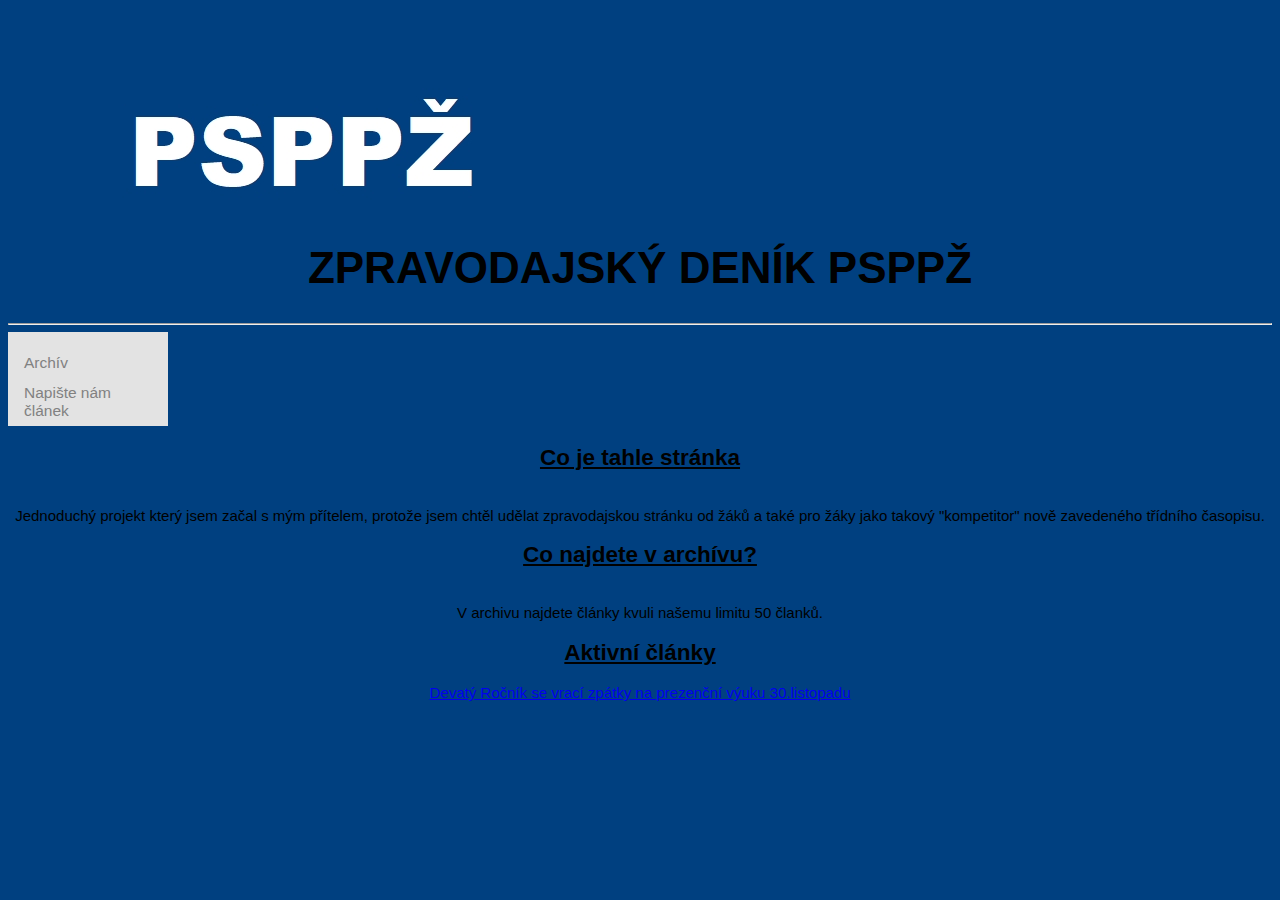
<file: index.html>
<!DOCTYPE html>
<title>
	ZD PSPPŽ
	</title>
<meta charset="utf-8">
<meta name="description" content="Projekt který jsem začal s přítelem, protože jsem chtěl udělat zpravodajskou stránku od žáků a také pro žáky.">
<meta name=viewport content="width=device-width, initial-scale=1">
    <link rel="icon" type="png" href="lol.png">
   
<meta name="theme-color" content="#000080">
	
<style>
	html {
	background-color: #004080;
	font-family: Helvetica;
	font-weight: normal;
		font-size: 15px;
	}
	::-webkit-scrollbar {
  width: 7.5px;
}


::-webkit-scrollbar-track {
  background: #203A74; 
}
 

::-webkit-scrollbar-thumb {
  background: #f11; 
}


::-webkit-scrollbar-thumb:hover {
  background: #f11; 
}

header {
font-family: Helvetica;
font-size: 22px;
font-style: normal;
font-weight: bold;
text-decoration: none;
text-transform: uppercase;
color: black;	
}
.sidenav {
  height: 100%;
  width: 160px; 
  position: sticky;
  z-index: 1;
  top: 0;
  left: 0;
  background-color: #e3e3e3;
  overflow-x: hidden;
  padding-top: 16px;
}
.sidenav a {
  padding: 6px 8px 6px 16px;
  text-decoration: none;
  font-size: 15.5px;
  color: #818181;
  display: block;
}
.sidenav a:hover {
  color: #000000;
}
  </style>
<head>
	 <meta property="og:image" content="https://www.psppz.tk/psppz.jpg"/>
    <meta property="og:type" content="website"/>
    <meta property="og:site_name" content="www.psppz.tk"/>
    <meta property="og:url" content="https://www.psppz.tk/"/>
    <meta property="og:title" content="ZD PSPPŽ"/>
    <meta property="og:description" content="Projekt který jsem začal s přítelem, protože jsem chtěl udělat zpravodajskou stránku od žáků a také pro žáky."/>
	</head>
<Header>
<img src="psppz.jpg" style="horizontal-align:left">
<h1 align="center">Zpravodajský Deník PSPPŽ</h1>
</Header>
<hr>
<body>
<div class=sidenav>
	<a href="https://drive.google.com/drive/folders/1ofUN9Ti7ODIzdtscy0HiBy3nHe63Jwjr?usp=sharing" target="_blank">Archív</a>
	<a href="mailto:psppz@email.cz">Napište nám článek</a>
	</div>
<div align="center">
<u><b><h2>Co je tahle stránka</h2></b></u>
	<br>
	Jednoduchý projekt který jsem začal s mým přítelem, protože jsem chtěl udělat zpravodajskou stránku od žáků a také pro žáky jako takový "kompetitor" nově zavedeného třídního časopisu.
	
	<u><b><h2>Co najdete v archívu?</h2></b></u>
	<br>
V archivu najdete články kvuli našemu limitu 50 članků.
 <u><b><h2>Aktivní články</u></b></h2>
 <a href="/articles/01.html">Devatý Ročník se vrací zpátky na prezenční výuku 30.listopadu</a>
	</div>
</body>
</file>
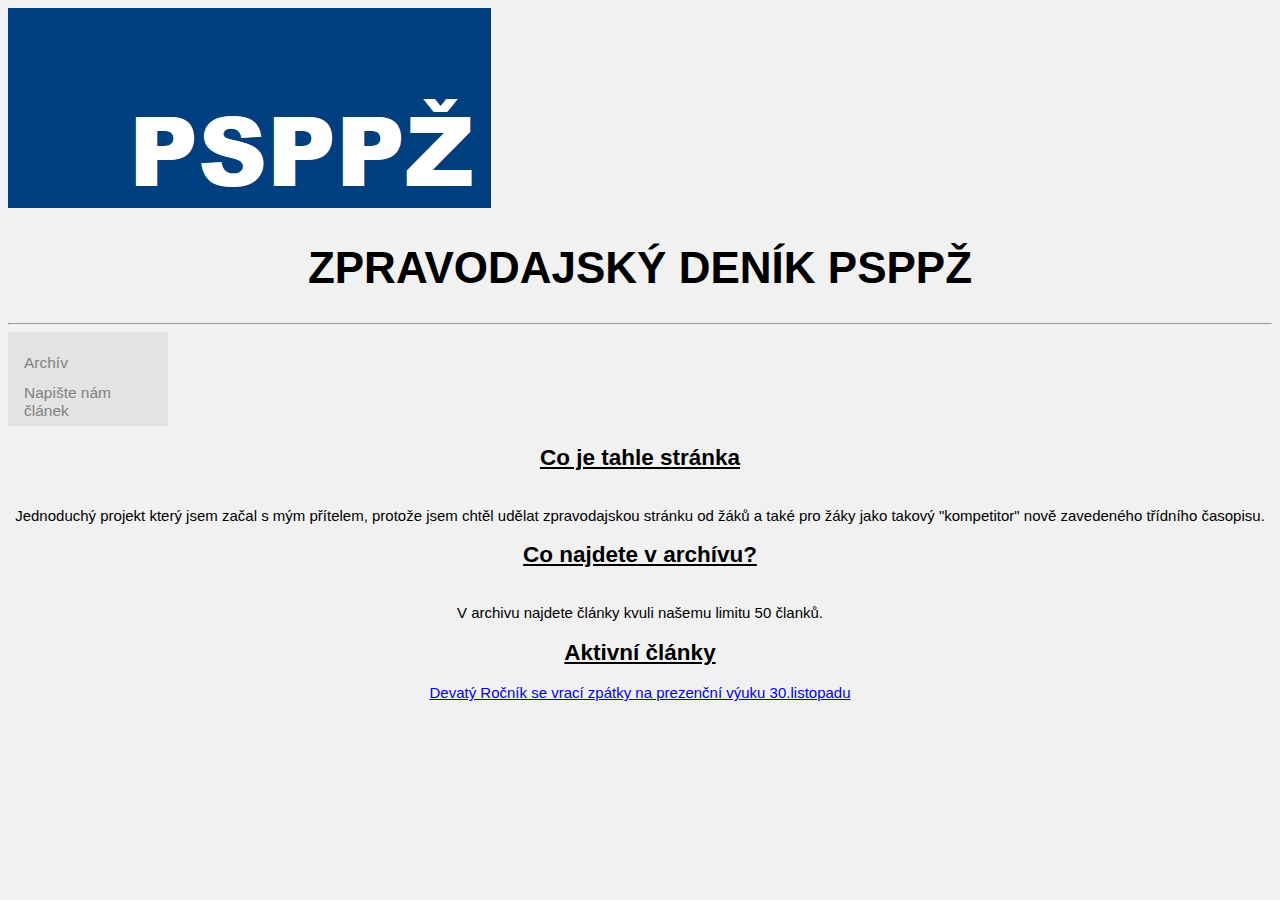
<file: mainpage.html>
<!DOCTYPE html>
<title>
	BETA
	</title>

	
<style>
	html {
	background-color: #f1f1f1;
	font-family: Helvetica;
	font-weight: normal;
		font-size: 15px;
	}
	::-webkit-scrollbar {
  width: 7.5px;
}


::-webkit-scrollbar-track {
  background: #203A74; 
}
 

::-webkit-scrollbar-thumb {
  background: #f11; 
}


::-webkit-scrollbar-thumb:hover {
  background: #f11; 
}

header {
font-family: Helvetica;
font-size: 22px;
font-style: normal;
font-weight: bold;
text-decoration: none;
text-transform: uppercase;
color: black;	
}
.sidenav {
  height: 100%;
  width: 160px; 
  position: sticky;
  z-index: 1;
  top: 0;
  left: 0;
  background-color: #e3e3e3;
  overflow-x: hidden;
  padding-top: 16px;
}
.sidenav a {
  padding: 6px 8px 6px 16px;
  text-decoration: none;
  font-size: 15.5px;
  color: #818181;
  display: block;
}
.sidenav a:hover {
  color: #000000;
}
  </style>
<Header>
<img src="psppz.jpg" style="horizontal-align:left">
<h1 align="center">Zpravodajský Deník PSPPŽ</h1>
</Header>
<hr>
<body>
<div class=sidenav>
	<a href="https://drive.google.com/drive/folders/1ofUN9Ti7ODIzdtscy0HiBy3nHe63Jwjr?usp=sharing" target="_blank">Archív</a>
	<a href="mailto:psppz@email.cz">Napište nám článek</a>
	</div>
<div align="center">
<u><b><h2>Co je tahle stránka</h2></b></u>
	<br>
	Jednoduchý projekt který jsem začal s mým přítelem, protože jsem chtěl udělat zpravodajskou stránku od žáků a také pro žáky jako takový "kompetitor" nově zavedeného třídního časopisu.
	
	<u><b><h2>Co najdete v archívu?</h2></b></u>
	<br>
V archivu najdete články kvuli našemu limitu 50 članků.
 <u><b><h2>Aktivní články</u></b></h2>
 <a href="/articles/01.html">Devatý Ročník se vrací zpátky na prezenční výuku 30.listopadu</a>
	</div>
</body>
</file>
